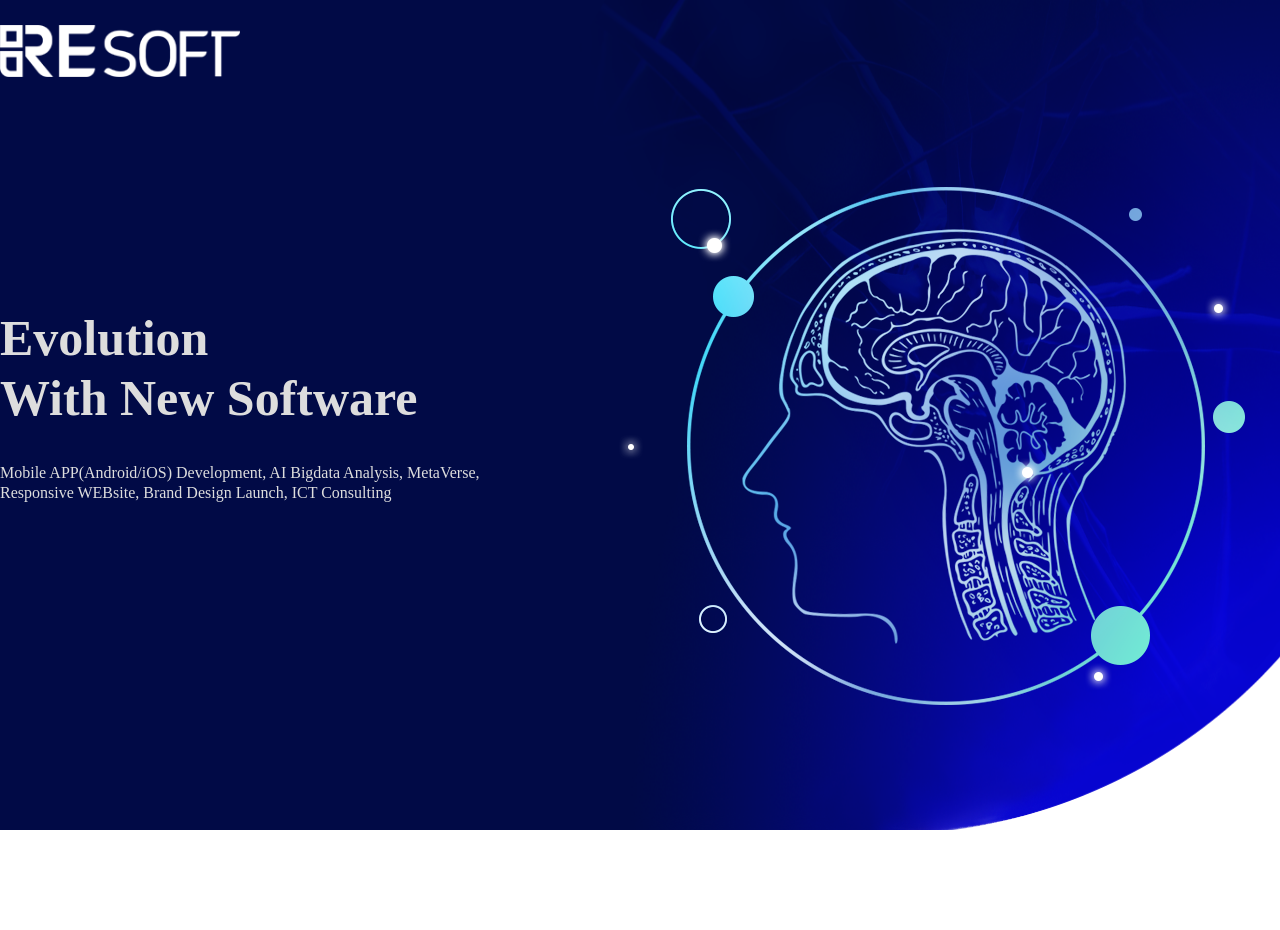
<file: html/01.header.html>
<!DOCTYPE html>
<html lang="ko">

<head>
  <meta charset="UTF-8">
  <meta http-equiv="X-UA-Compatible" content="IE=edge">
  <meta name="viewport" content="width=device-width, initial-scale=1.0">
  <title>header</title>
  <!-- 파비콘 연결 -->
  <link rel="shortcut icon" href="../img/web.png">
  <!-- css reset -->
  <link rel="stylesheet" href="../css/reset.css">
  <!-- header -->
  <link rel="stylesheet" href="../css/01.header.css">
</head>

<body>
  <header class="header">
    <div class="wrapper">
      <div id="menupc-wrapper">
        <div class="top_wrap">
          <div class="img-wrap"><a href=""><img src="../img/리소프트로고.png" alt="logo"></a></div>
        </div>
      </div>
      <div id="gnb_m">
        <div class="top_wrap">
          <a href="/">
            <img src="../img/리소프트로고.png" alt="로고">
          </a>
        </div>
      </div>
    </div>
    <div class="banner-wrap">
      <div class="bannerText-wrap wow fadeInLeft" data-wow-delay="0.3s"
        style="visibility: visible; animation-delay: 0.3s; animation-name: fadeInLeft;">
        <div class="bannerText">
          <p class="Banner_tit_text">
            Evolution<br>With New Software
          </p>
          <p class="Banner_sub_text">
            <span>Mobile APP(Android/iOS) Development, </span>
            <span>AI Bigdata Analysis, MetaVerse, </span>
            <span>
              <span>Responsive WEBsite, Brand Design Launch, </span>
              <span>ICT Consulting</span>
            </span>
          </p>
        </div>
      </div>
      <div class="img-wrap">
        <img src="../img/메인뇌.png" alt class="wow fadeInRight" data-wow-delay="0.5s"
          style="visibility: visible; animation-delay: 0.5s; animation-name: fadeInRight;">
      </div>
    </div>
  </header>
</body>

</html>
</file>
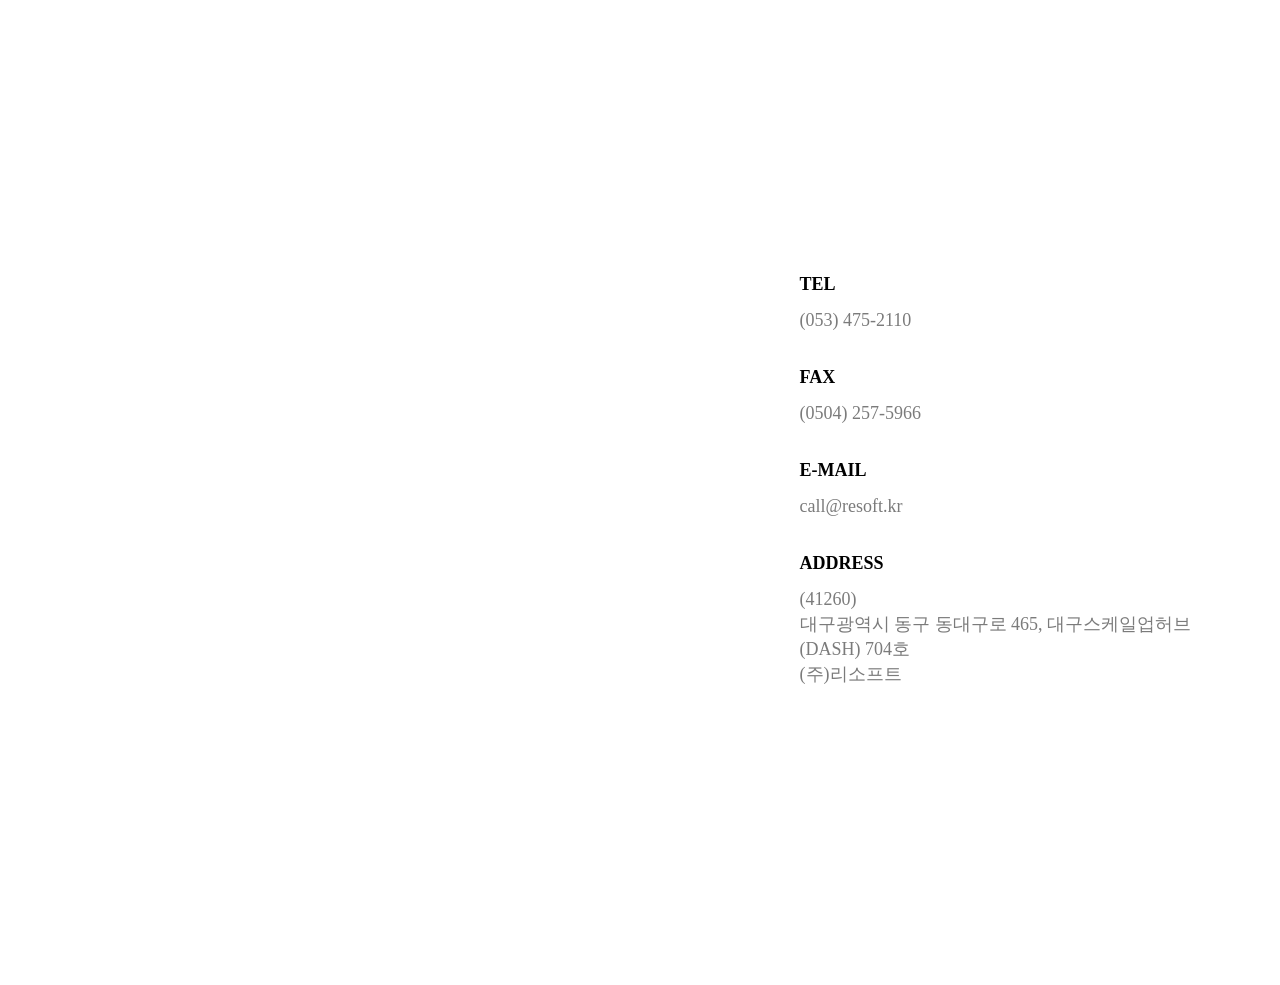
<file: html/05.kakao_api.html>
<!DOCTYPE html>
<html lang="ko">

<head>
	<meta charset="UTF-8">
	<meta http-equiv="X-UA-Compatible" content="IE=edge">
	<meta name="viewport" content="width=device-width, initial-scale=1.0">
	<title>kakao_api</title>
	<!-- css reset -->
  <link rel="stylesheet" href="../css/reset.css">
	<!-- basic -->
	<link rel="stylesheet" type="text/css" href="../css/05.kakao_api.css">
	<!-- 애니메이션 -->
	<link rel="stylesheet" href="../css/animate.css">
	<!-- 지도 -->
	<script src="http://ajax.googleapis.com/ajax/libs/jquery/1.11.0/jquery.min.js"></script>
	<!-- wowJS -->
	<script src="../js/wow.min.js"></script>
</head>
</header>

<body>

	<script>
		$(document).ready(function () {

			new WOW().init();

		});
	</script>

	<div class="map-wrap">
		<div id="map" class="indexKakaoMap wow fadeIn" data-wow-delay="0.3s"></div>
		<div class="map-info-wrap wow fadeInRight" data-wow-delay="0.5s">
			<div class="map-info">
				<p>TEL</p>
				<a href="tel:053-475-2110;" style="cursor: text">
					<p>(053) 475-2110</p>
				</a>
			</div>
			<div class="map-info">
				<p>FAX</p>
				<a href="javascript:void(0);" style="cursor: text">
					<p>(0504) 257-5966</p>
				</a>
			</div>
			<div class="map-info">
				<p>E-MAIL</p>
				<p>call@resoft.kr</p>
			</div>
			<div class="map-info">
				<p>ADDRESS</p>
				<p>(41260) <br />
					대구광역시 동구 동대구로 465,
					대구스케일업허브(DASH) 704호<br />
					(주)리소프트
				</p>
			</div>
		</div>
	</div>

	<script type="text/javascript" src="//dapi.kakao.com/v2/maps/sdk.js?appkey=067f7b942819e19fc2f3202be6e39efd"></script>

	<script src="../js/kakao_api.js"></script>
</body>

</html>
</file>
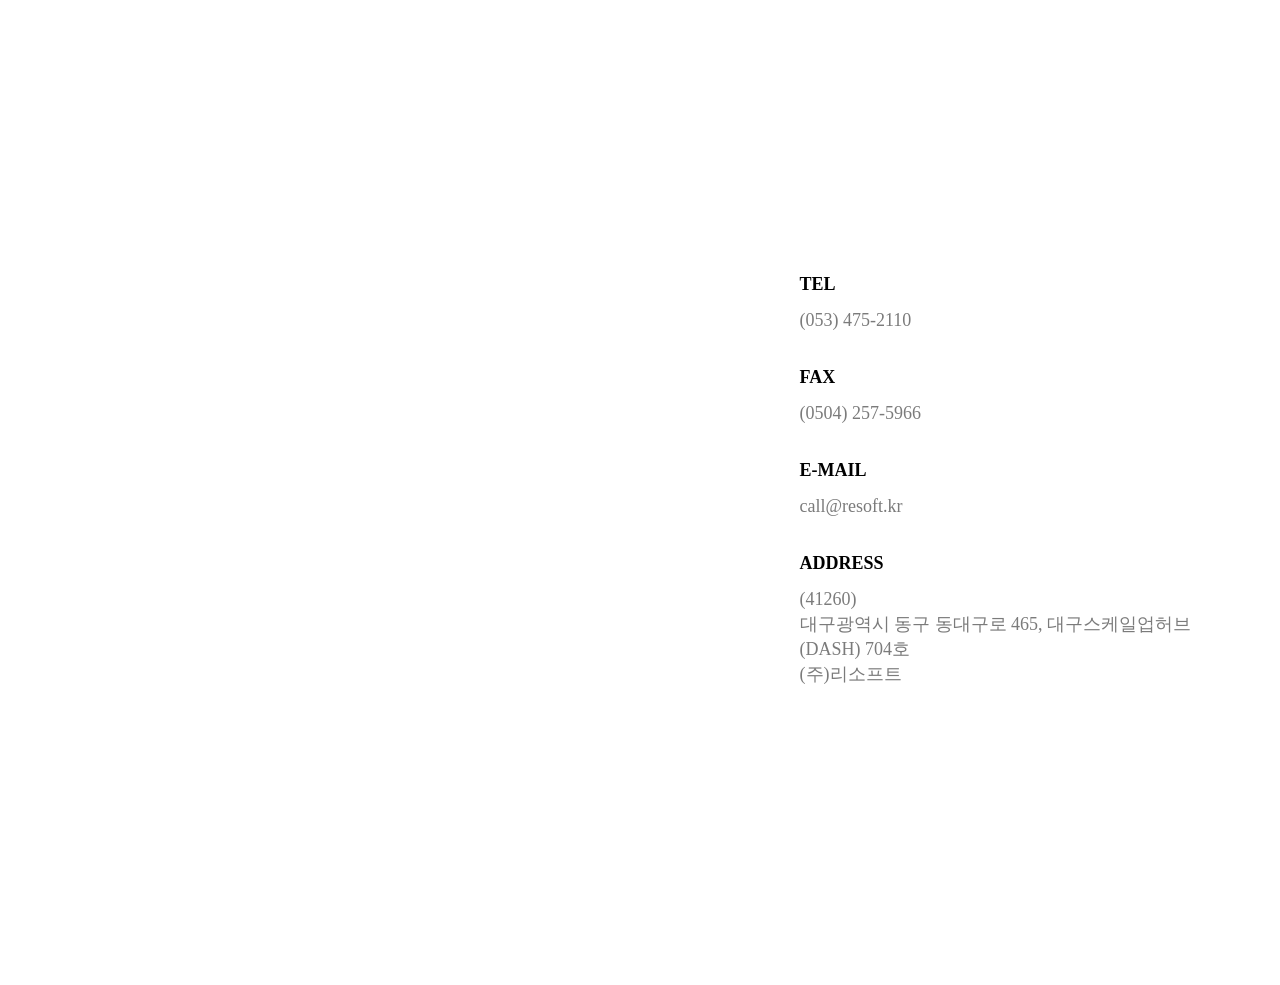
<file: html/06.kakao_api.html>
<!DOCTYPE html>
<html lang="ko">

<head>
	<meta charset="UTF-8">
	<meta http-equiv="X-UA-Compatible" content="IE=edge">
	<meta name="viewport" content="width=device-width, initial-scale=1.0">
	<title>kakao_api</title>
	<!-- css reset -->
  <link rel="stylesheet" href="../css/reset.css">
	<!-- basic -->
	<link rel="stylesheet" type="text/css" href="../css/06.kakao_api.css">
	<!-- 애니메이션 -->
	<link rel="stylesheet" href="../css/animate.css">
	<!-- 지도 -->
	<script src="http://ajax.googleapis.com/ajax/libs/jquery/1.11.0/jquery.min.js"></script>
	<!-- wowJS -->
	<script src="../js/wow.min.js"></script>
</head>
</header>

<body>

	<script>
		$(document).ready(function () {

			new WOW().init();

		});
	</script>

	<div class="map-wrap">
		<div id="map" class="indexKakaoMap wow fadeIn" data-wow-delay="0.3s"></div>
		<div class="map-info-wrap wow fadeInRight" data-wow-delay="0.5s">
			<div class="map-info">
				<p>TEL</p>
				<a href="tel:053-475-2110;" style="cursor: text">
					<p>(053) 475-2110</p>
				</a>
			</div>
			<div class="map-info">
				<p>FAX</p>
				<a href="javascript:void(0);" style="cursor: text">
					<p>(0504) 257-5966</p>
				</a>
			</div>
			<div class="map-info">
				<p>E-MAIL</p>
				<p>call@resoft.kr</p>
			</div>
			<div class="map-info">
				<p>ADDRESS</p>
				<p>(41260) <br />
					대구광역시 동구 동대구로 465,
					대구스케일업허브(DASH) 704호<br />
					(주)리소프트
				</p>
			</div>
		</div>
	</div>

	<script type="text/javascript" src="//dapi.kakao.com/v2/maps/sdk.js?appkey=067f7b942819e19fc2f3202be6e39efd"></script>

	<script src="../js/06.kakao_api.js"></script>
</body>

</html>
</file>
<file: css/01.header.css>
:root {
  --gray-color: #dddddd;
}

* {
  box-sizing: border-box;
  margin: 0;
  font-family: 'Noto Sans KR', sans-serif;
}

.wrapper .top_wrap > a img {
  left: 170px;
  position: absolute;
  padding: 14px;
  height: 44px;
}

.header {
  background: url("../img/헤더배경.png") no-repeat;
  height: 830px;
  width: 100%;
  position: relative;
  color: #dddddd;
  background-size: cover;
  z-index: 999;
  background-repeat: round;
}

.wrapper .top_wrap>a,
.wrapper #gnb_m>a {
    position: absolute;
    height: 71px;
}

#gnb_m {
    display: none;
}

#menupc-wrapper {
    position: relative;
    display: block;
    z-index: 2;
    height: 100px;
    font-size: 15px;
    color: #fff;
}

.wrapper {
  max-width: 100%;
  position: relative;
}

.wrapper .top_wrap {
  max-width: 1400px;
  margin: 0 auto;
  position: relative;
  z-index: -1;
  height: 100%;
}

.wrapper .top_wrap .img-wrap {
  display: block;
  height: auto;
  position: absolute;
  top: 25%; 
}

.wrapper .top_wrap .img-wrap img {
  width: 240px;
}

.banner-wrap {
  max-width: 1400px;
  margin: 0 auto;
  /* display: flex; */
  position: relative;
  height: 100%;
}

.banner-wrap .img-wrap {
  position: absolute;
  right: 0;
  top: 9%;
}

.header .bannerText {
  /* position: absolute;
  top: 25%; */
  padding-bottom: 80px;
}

.header .bannerText-wrap {
  position: absolute;
  top: 25%;
  left: 0px;
  word-break: normal;
}

.header .bannerText .Banner_tit_text {
  font-size: 50px;
  font-weight: 600;
  padding-bottom: 35px;
  line-height: 60px;
  color: var(--gray-color);
}

.header .bannerText .Banner_sub_text {
  font-weight: 300;
  line-height: 20px;
  color: var(--gray-color);
}

.header .bannerText p:last-child span:nth-child(3) {
  display: block;
}

/* header 미디어쿼리  */

@media screen and (max-width:1500px) {
  .header .banner-wrap .img-wrap {
    right: 2%;
  }
}

@media screen and (max-width:1217px) {
  .wrapper {
    max-width: 1200px;
    margin: 0 auto;
    position: relative;
  }

  .header .bannerText p:first-child {
    font-size: 45px;
  }

  .header .banner-wrap .img-wrap {
    top: 11%;
  }

  .header .banner-wrap .img-wrap img {
    width: 580px;
  }

  .header .bannerText p:last-child span:last-child {
    display: block;
  }

  .header .bannerText p:last-child span:nth-child(2),
  .header .bannerText p:last-child span:last-child span:last-child {
    display: block;
  }
}

@media screen and (max-width: 940px) {
  #menupc-wrapper {
    display: none;
}

.wrapper .top_wrap {
    display: inline;
}

.wrapper .top_wrap>a img {
    position: unset;
}

.header {
    height: 1000px;
    background: url(../img/헤더배경940.png) no-repeat;
    background-position-x: right;
}

.header .bannerText {
    padding-bottom: 50px;
}

.header .bannerText p:first-child {
    font-size: 36px;
    line-height: 45px;
}

.header .bannerText-wrap {
    top: 45%;
    left: calc(50% - 150.5px);
}

.header .banner-wrap .img-wrap {
    left: 50%;
    right: 0;
    top: 0;
    transform: translateX(-50%);
    width: 500px;
}

.header .banner-wrap .img-wrap img {
    width: 100%;
}

.wrapper {
    height: 80px;
}

.wrapper .top_wrap>a img {
    height: 60px;
}

/* #gnb {
    width: 100%;
} */

#gnb_m {
    display: block;
}

/* #gnb ul {
    display: none;
}

#gnb ul li {
    float: left;
    margin-right: 50px;
    line-height: 70px;
    font-weight: 700;
} */
}

@media screen and (max-width: 767px) {
  body {
    max-width: 767px;
    overflow-x: hidden;
  }
}

@media screen and (max-width: 640px) {
  body {
    max-width: 640px;
    overflow-x: hidden;
  }

  .header .banner-wrap .img-wrap {
    width: 400px;
  }

  .header {
    height: 800px;
  }
}

@media screen and (max-width: 430px) {
  .header {
    height: 640px;
  }

  .header .bannerText p:first-child {
    font-size: 24px;
    line-height: 30px;
    padding-bottom: 22px;
  }

  .header .bannerText p:last-child {
    line-height: 17px;
    font-size: 15px;
  }

  .header .bannerText {
    padding-bottom: 25px;
  }

  .header .bannerText-wrap button {
    padding: 8px 20px;
    font-size: 15px;
  }

  .header .banner-wrap .img-wrap {
    width: 300px;
  }
}

/* header 애니메이션  */

.fadeInLeft {
  animation-name: fadeInLeft;
  animation-duration: 1s;
  animation-delay: 0.3s;
}

@keyframes fadeInLeft {
  from {
    opacity: 0;
    transform: translateX(-300px);
  }

  to {
    opacity: 1;
  }
}

.fadeInRight {
  animation-name: fadeInRight;
  animation-duration: 1s;
  animation-delay: 0.5s;
}

@keyframes fadeInRight {
  from {
    opacity: 0;
    transform: translateX(300px);
  }

  to {
    opacity: 1;
  }
}
</file>
<file: css/05.kakao_api.css>
@charset "utf-8";

/* 자료실&오시는길 */
.indexKakaoMap {
	width: 65%;
	height: 45vw;
	max-width: 1400px;
}

.map-wrap {
	margin: 200px 200px;
	margin-left: 200px;
	display: flex;
	gap: 90px;
}

.map-wrap .map-info-wrap {
	display: flex;
	gap: 35px;
	flex-direction: column;
	font-size: 18px;
	margin-top: 75px;
}

.map-wrap .map-info-wrap .map-info>p:first-child {
	font-weight: 600;
	margin-bottom: 15px;
}

.map-wrap .map-info-wrap .map-info p:last-child {
	line-height: 25px;
}

.map-wrap .map-info-wrap .map-info a {
	text-decoration-line: none;
}

.map-wrap .map-info-wrap .map-info a p,
.map-wrap .map-info-wrap .map-info p:last-child {
	color: #7b7b7b;
}

@media screen and (max-width:1300px) {
	.indexKakaoMap {
		height: 585px;
	}

	.map-wrap {
		gap: 50px;
		margin: 200px 50px;
	}

	.map-wrap .map-info-wrap {
		width: 40%;
	}
}

@media screen and (max-width:1217px) {
	.indexKakaoMap {
		height: 650px;
	}
}

@media screen and (max-width: 940px) {
	.map-wrap {
		gap: 50px;
	}
}


@media screen and (max-width: 640px) {

	/* 리소프트 */
	/* index */
	.indexKakaoMap {
		width: 90%;
		height: 600px;
	}

	.map-wrap {
		flex-direction: column-reverse;
		margin: 0;
		margin-bottom: 300px;
		align-items: center;
	}

	.map-wrap .map-info-wrap {
		flex-wrap: wrap;
		flex-direction: row;
		margin: 0;
		gap: 0;
		width: 90%;
	}

	.map-wrap .map-info-wrap .map-info {
		width: calc(100% / 2);
		margin-bottom: 50px;
	}

	.map-wrap .map-info-wrap .map-info p:last-child {
		font-size: 15px;
	}
}

@media screen and (max-width: 430px) {

	/* 리소프트 - index */

	.map-wrap .map-info-wrap {
		flex-direction: column;
	}

	.map-wrap .map-info-wrap .map-info {
		width: 100%;
		margin-bottom: 23px;
	}

	.map-wrap .map-info-wrap .map-info>p:first-child {
		margin-bottom: 7px;
	}
}
</file>
<file: css/06.kakao_api.css>
@charset "utf-8";

/* 자료실&오시는길 */
.indexKakaoMap {
	width: 65%;
	height: 45vw;
	max-width: 1400px;
}

.map-wrap {
	margin: 200px 200px;
	margin-left: 200px;
	display: flex;
	gap: 90px;
}

.map-wrap .map-info-wrap {
	display: flex;
	gap: 35px;
	flex-direction: column;
	font-size: 18px;
	margin-top: 75px;
}

.map-wrap .map-info-wrap .map-info>p:first-child {
	font-weight: 600;
	margin-bottom: 15px;
}

.map-wrap .map-info-wrap .map-info p:last-child {
	line-height: 25px;
}

.map-wrap .map-info-wrap .map-info a {
	text-decoration-line: none;
}

.map-wrap .map-info-wrap .map-info a p,
.map-wrap .map-info-wrap .map-info p:last-child {
	color: #7b7b7b;
}

@media screen and (max-width:1300px) {
	.indexKakaoMap {
		height: 585px;
	}

	.map-wrap {
		gap: 50px;
		margin: 200px 50px;
	}

	.map-wrap .map-info-wrap {
		width: 40%;
	}
}

@media screen and (max-width:1217px) {
	.indexKakaoMap {
		height: 650px;
	}
}

@media screen and (max-width: 940px) {
	.map-wrap {
		gap: 50px;
	}
}


@media screen and (max-width: 640px) {

	/* 리소프트 */
	/* index */
	.indexKakaoMap {
		width: 90%;
		height: 600px;
	}

	.map-wrap {
		flex-direction: column-reverse;
		margin: 0;
		margin-bottom: 300px;
		align-items: center;
	}

	.map-wrap .map-info-wrap {
		flex-wrap: wrap;
		flex-direction: row;
		margin: 0;
		gap: 0;
		width: 90%;
	}

	.map-wrap .map-info-wrap .map-info {
		width: calc(100% / 2);
		margin-bottom: 50px;
	}

	.map-wrap .map-info-wrap .map-info p:last-child {
		font-size: 15px;
	}
}

@media screen and (max-width: 430px) {

	/* 리소프트 - index */

	.map-wrap .map-info-wrap {
		flex-direction: column;
	}

	.map-wrap .map-info-wrap .map-info {
		width: 100%;
		margin-bottom: 23px;
	}

	.map-wrap .map-info-wrap .map-info>p:first-child {
		margin-bottom: 7px;
	}
}
</file>
